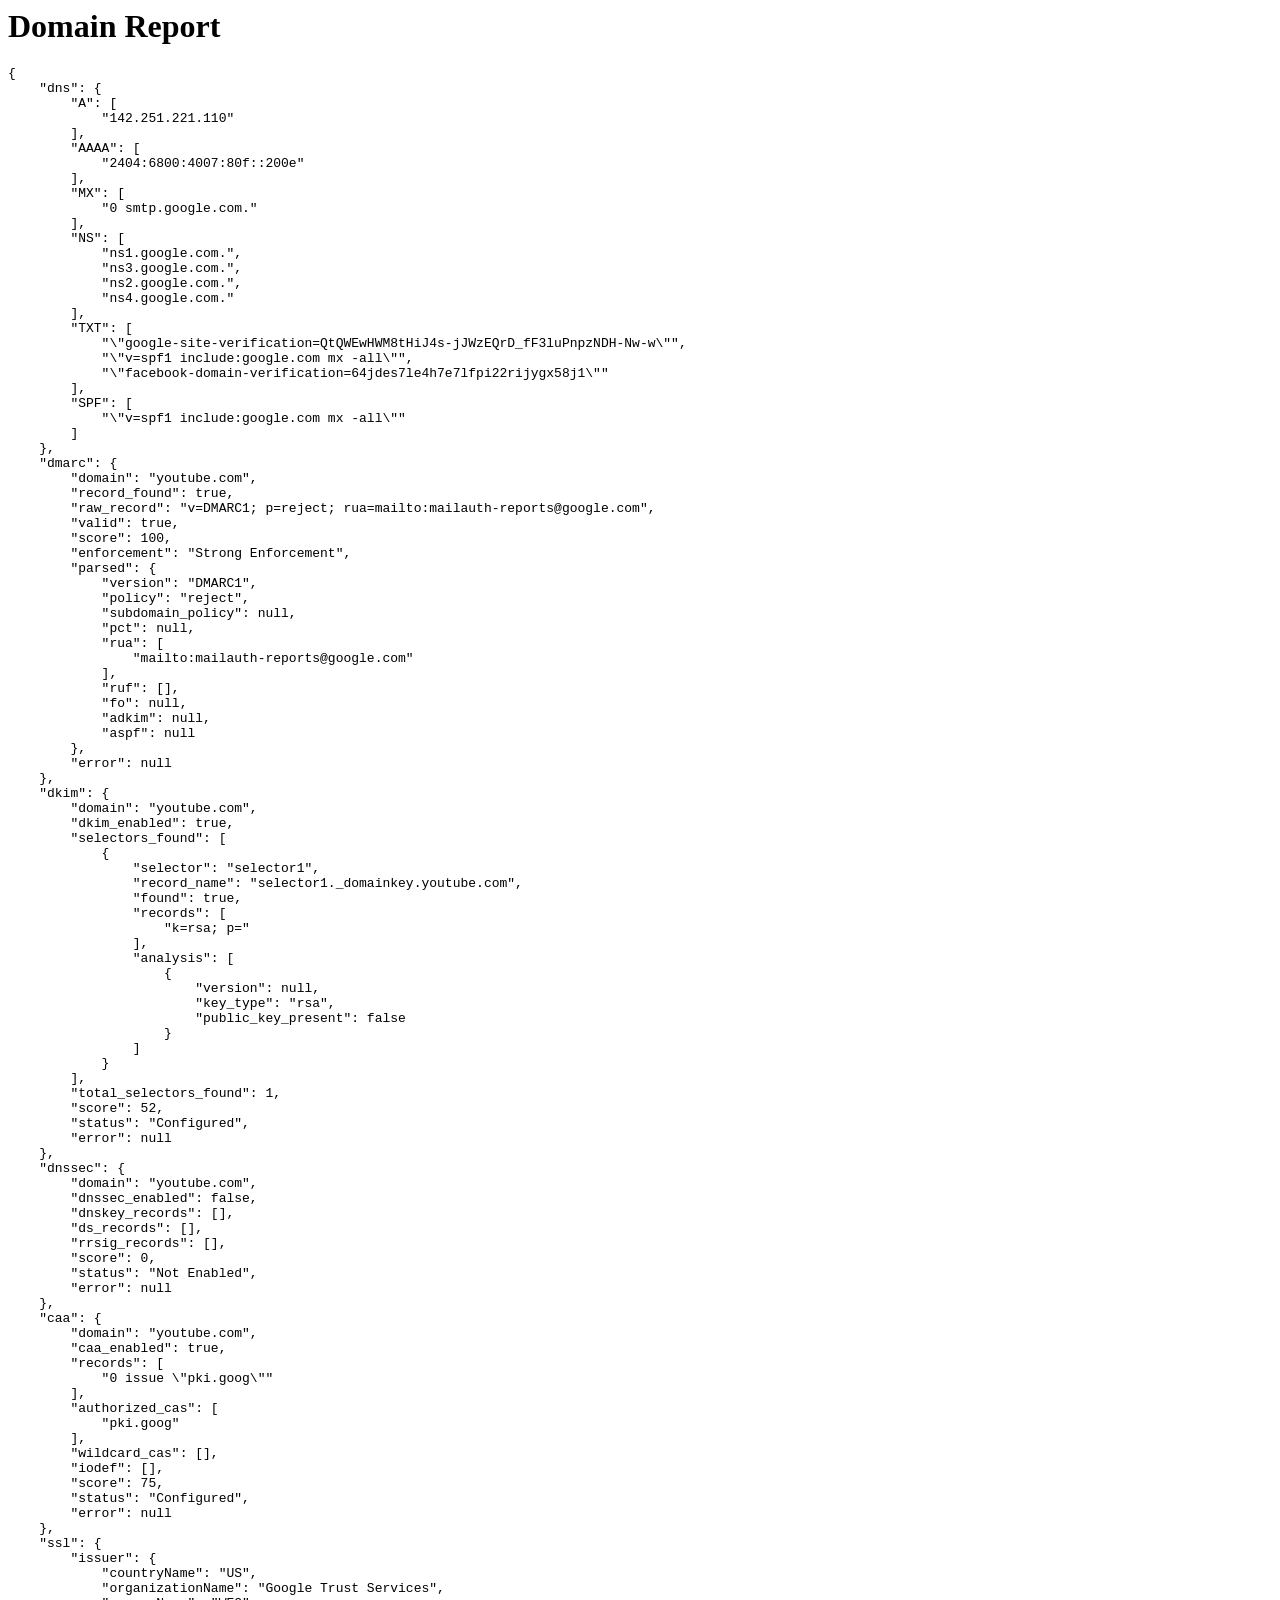
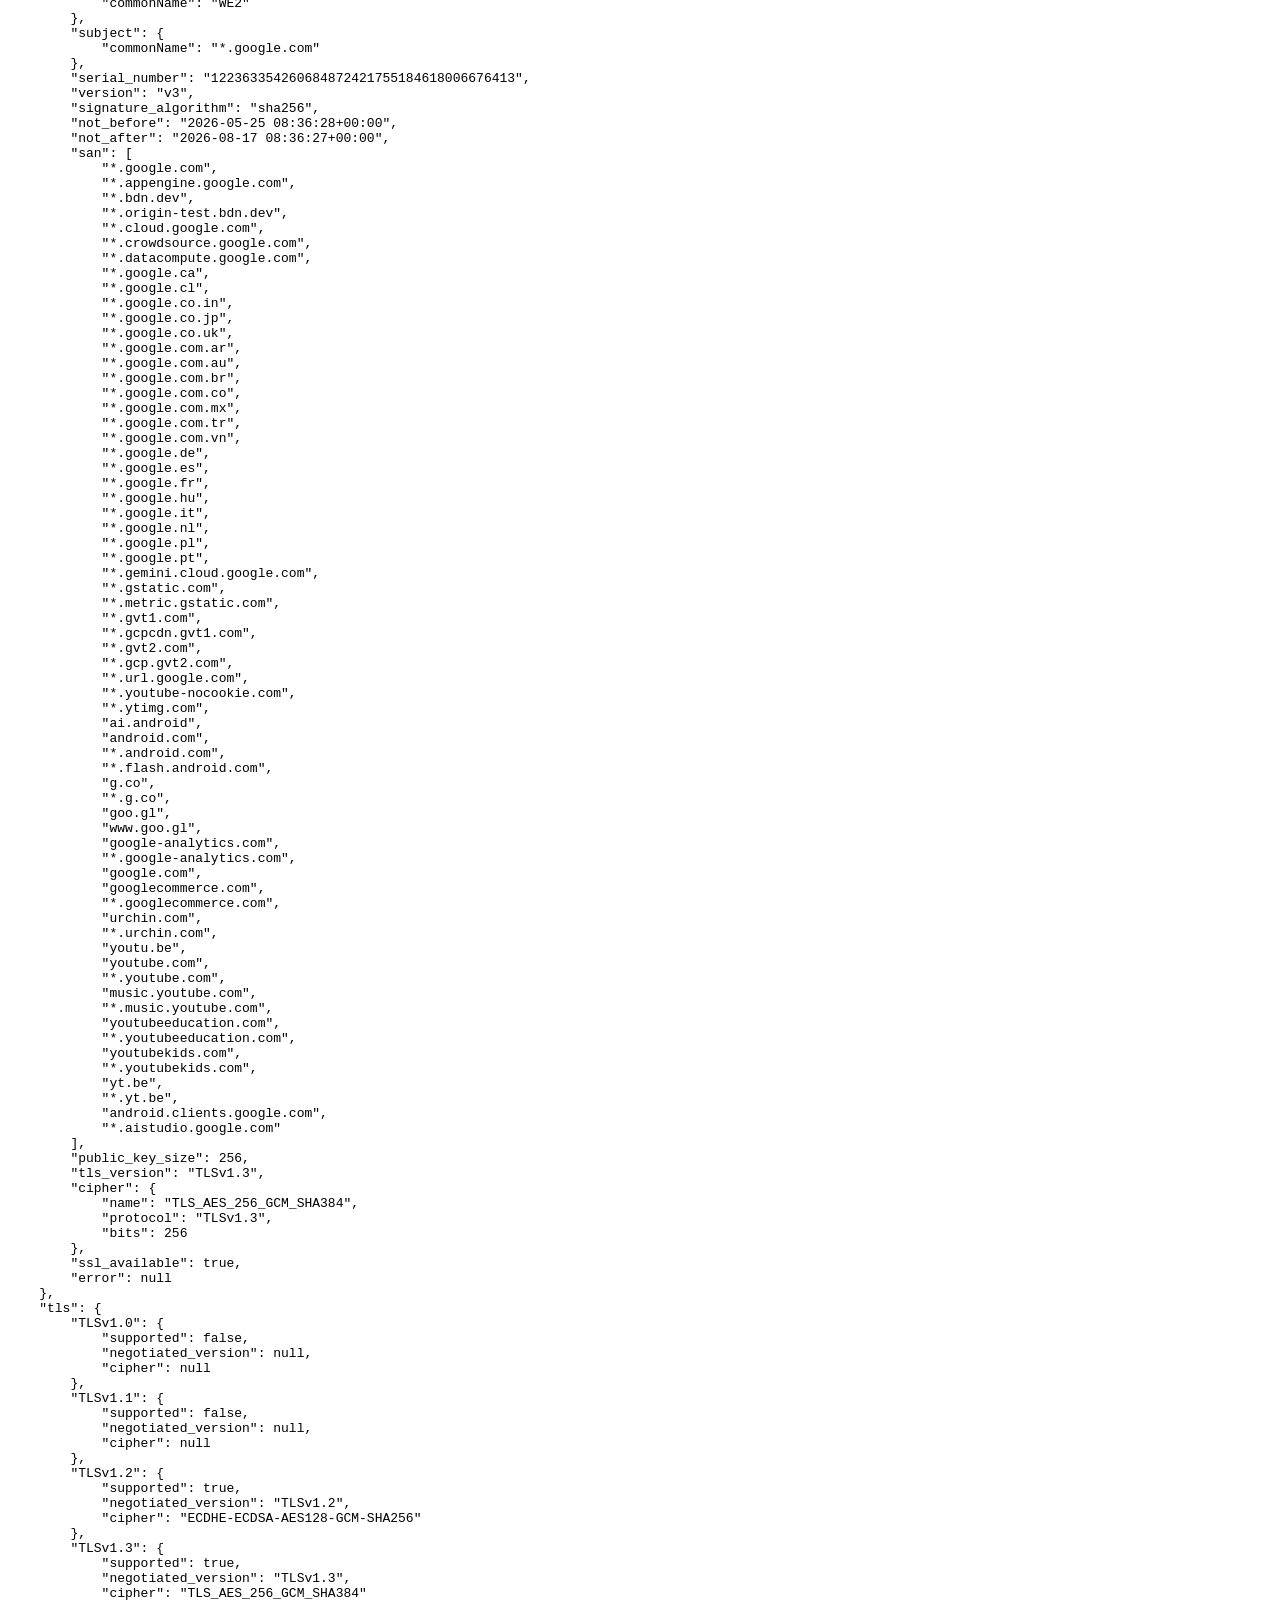
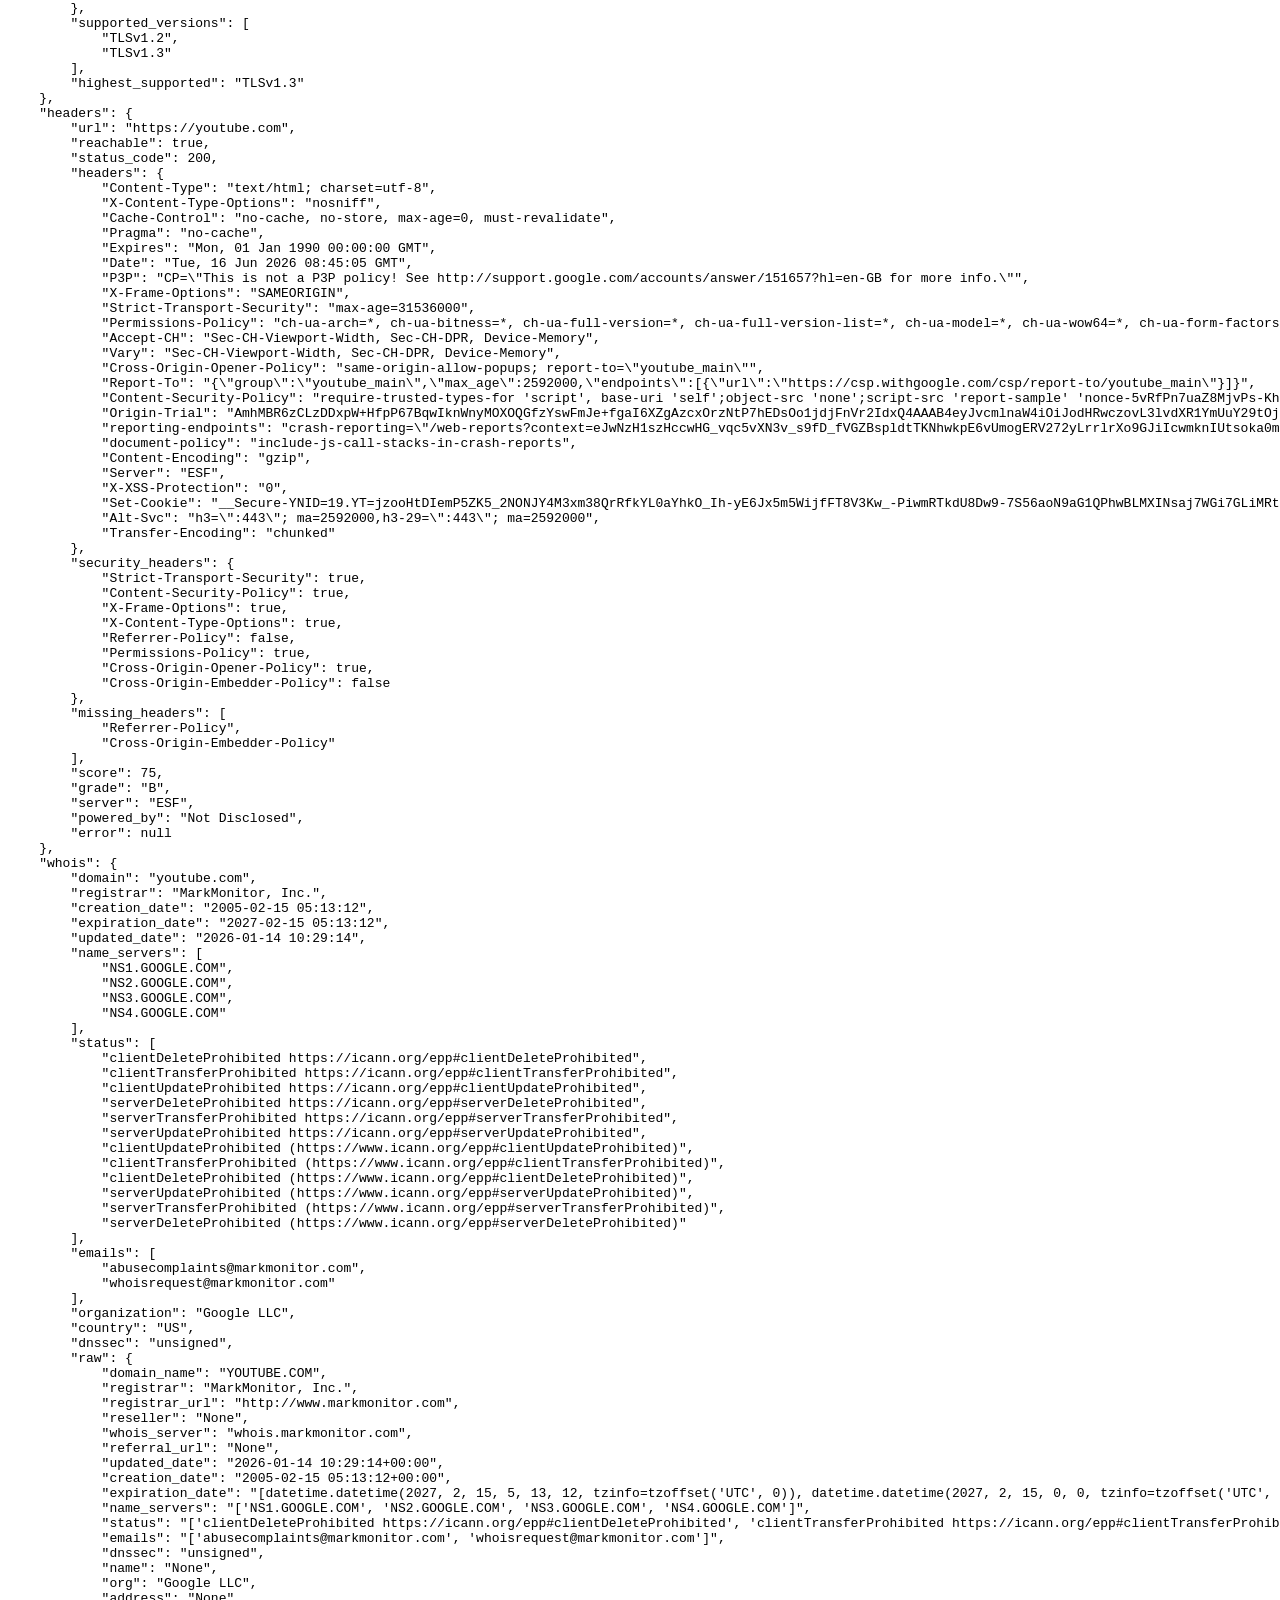
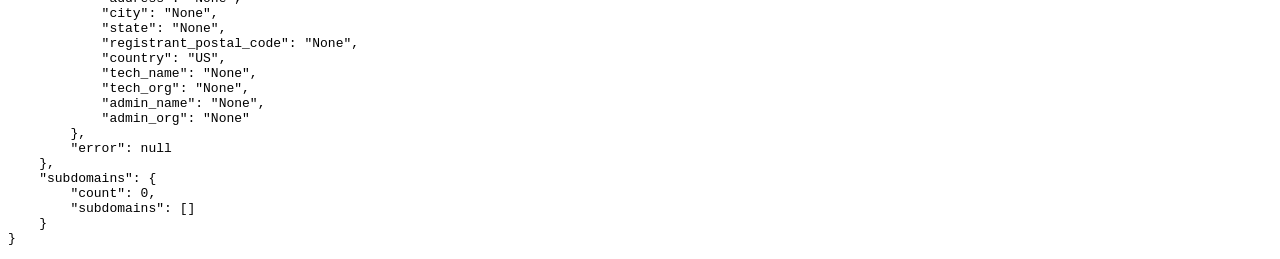
<file: reports/html/youtube.com.html>
<html>
<head>
<title>youtube.com</title>
</head>

<body>

<h1>Domain Report</h1>

<pre>
{
    "dns": {
        "A": [
            "142.251.221.110"
        ],
        "AAAA": [
            "2404:6800:4007:80f::200e"
        ],
        "MX": [
            "0 smtp.google.com."
        ],
        "NS": [
            "ns1.google.com.",
            "ns3.google.com.",
            "ns2.google.com.",
            "ns4.google.com."
        ],
        "TXT": [
            "\"google-site-verification=QtQWEwHWM8tHiJ4s-jJWzEQrD_fF3luPnpzNDH-Nw-w\"",
            "\"v=spf1 include:google.com mx -all\"",
            "\"facebook-domain-verification=64jdes7le4h7e7lfpi22rijygx58j1\""
        ],
        "SPF": [
            "\"v=spf1 include:google.com mx -all\""
        ]
    },
    "dmarc": {
        "domain": "youtube.com",
        "record_found": true,
        "raw_record": "v=DMARC1; p=reject; rua=mailto:mailauth-reports@google.com",
        "valid": true,
        "score": 100,
        "enforcement": "Strong Enforcement",
        "parsed": {
            "version": "DMARC1",
            "policy": "reject",
            "subdomain_policy": null,
            "pct": null,
            "rua": [
                "mailto:mailauth-reports@google.com"
            ],
            "ruf": [],
            "fo": null,
            "adkim": null,
            "aspf": null
        },
        "error": null
    },
    "dkim": {
        "domain": "youtube.com",
        "dkim_enabled": true,
        "selectors_found": [
            {
                "selector": "selector1",
                "record_name": "selector1._domainkey.youtube.com",
                "found": true,
                "records": [
                    "k=rsa; p="
                ],
                "analysis": [
                    {
                        "version": null,
                        "key_type": "rsa",
                        "public_key_present": false
                    }
                ]
            }
        ],
        "total_selectors_found": 1,
        "score": 52,
        "status": "Configured",
        "error": null
    },
    "dnssec": {
        "domain": "youtube.com",
        "dnssec_enabled": false,
        "dnskey_records": [],
        "ds_records": [],
        "rrsig_records": [],
        "score": 0,
        "status": "Not Enabled",
        "error": null
    },
    "caa": {
        "domain": "youtube.com",
        "caa_enabled": true,
        "records": [
            "0 issue \"pki.goog\""
        ],
        "authorized_cas": [
            "pki.goog"
        ],
        "wildcard_cas": [],
        "iodef": [],
        "score": 75,
        "status": "Configured",
        "error": null
    },
    "ssl": {
        "issuer": {
            "countryName": "US",
            "organizationName": "Google Trust Services",
            "commonName": "WE2"
        },
        "subject": {
            "commonName": "*.google.com"
        },
        "serial_number": "122363354260684872421755184618006676413",
        "version": "v3",
        "signature_algorithm": "sha256",
        "not_before": "2026-05-25 08:36:28+00:00",
        "not_after": "2026-08-17 08:36:27+00:00",
        "san": [
            "*.google.com",
            "*.appengine.google.com",
            "*.bdn.dev",
            "*.origin-test.bdn.dev",
            "*.cloud.google.com",
            "*.crowdsource.google.com",
            "*.datacompute.google.com",
            "*.google.ca",
            "*.google.cl",
            "*.google.co.in",
            "*.google.co.jp",
            "*.google.co.uk",
            "*.google.com.ar",
            "*.google.com.au",
            "*.google.com.br",
            "*.google.com.co",
            "*.google.com.mx",
            "*.google.com.tr",
            "*.google.com.vn",
            "*.google.de",
            "*.google.es",
            "*.google.fr",
            "*.google.hu",
            "*.google.it",
            "*.google.nl",
            "*.google.pl",
            "*.google.pt",
            "*.gemini.cloud.google.com",
            "*.gstatic.com",
            "*.metric.gstatic.com",
            "*.gvt1.com",
            "*.gcpcdn.gvt1.com",
            "*.gvt2.com",
            "*.gcp.gvt2.com",
            "*.url.google.com",
            "*.youtube-nocookie.com",
            "*.ytimg.com",
            "ai.android",
            "android.com",
            "*.android.com",
            "*.flash.android.com",
            "g.co",
            "*.g.co",
            "goo.gl",
            "www.goo.gl",
            "google-analytics.com",
            "*.google-analytics.com",
            "google.com",
            "googlecommerce.com",
            "*.googlecommerce.com",
            "urchin.com",
            "*.urchin.com",
            "youtu.be",
            "youtube.com",
            "*.youtube.com",
            "music.youtube.com",
            "*.music.youtube.com",
            "youtubeeducation.com",
            "*.youtubeeducation.com",
            "youtubekids.com",
            "*.youtubekids.com",
            "yt.be",
            "*.yt.be",
            "android.clients.google.com",
            "*.aistudio.google.com"
        ],
        "public_key_size": 256,
        "tls_version": "TLSv1.3",
        "cipher": {
            "name": "TLS_AES_256_GCM_SHA384",
            "protocol": "TLSv1.3",
            "bits": 256
        },
        "ssl_available": true,
        "error": null
    },
    "tls": {
        "TLSv1.0": {
            "supported": false,
            "negotiated_version": null,
            "cipher": null
        },
        "TLSv1.1": {
            "supported": false,
            "negotiated_version": null,
            "cipher": null
        },
        "TLSv1.2": {
            "supported": true,
            "negotiated_version": "TLSv1.2",
            "cipher": "ECDHE-ECDSA-AES128-GCM-SHA256"
        },
        "TLSv1.3": {
            "supported": true,
            "negotiated_version": "TLSv1.3",
            "cipher": "TLS_AES_256_GCM_SHA384"
        },
        "supported_versions": [
            "TLSv1.2",
            "TLSv1.3"
        ],
        "highest_supported": "TLSv1.3"
    },
    "headers": {
        "url": "https://youtube.com",
        "reachable": true,
        "status_code": 200,
        "headers": {
            "Content-Type": "text/html; charset=utf-8",
            "X-Content-Type-Options": "nosniff",
            "Cache-Control": "no-cache, no-store, max-age=0, must-revalidate",
            "Pragma": "no-cache",
            "Expires": "Mon, 01 Jan 1990 00:00:00 GMT",
            "Date": "Tue, 16 Jun 2026 08:45:05 GMT",
            "P3P": "CP=\"This is not a P3P policy! See http://support.google.com/accounts/answer/151657?hl=en-GB for more info.\"",
            "X-Frame-Options": "SAMEORIGIN",
            "Strict-Transport-Security": "max-age=31536000",
            "Permissions-Policy": "ch-ua-arch=*, ch-ua-bitness=*, ch-ua-full-version=*, ch-ua-full-version-list=*, ch-ua-model=*, ch-ua-wow64=*, ch-ua-form-factors=*, ch-ua-platform=*, ch-ua-platform-version=*",
            "Accept-CH": "Sec-CH-Viewport-Width, Sec-CH-DPR, Device-Memory",
            "Vary": "Sec-CH-Viewport-Width, Sec-CH-DPR, Device-Memory",
            "Cross-Origin-Opener-Policy": "same-origin-allow-popups; report-to=\"youtube_main\"",
            "Report-To": "{\"group\":\"youtube_main\",\"max_age\":2592000,\"endpoints\":[{\"url\":\"https://csp.withgoogle.com/csp/report-to/youtube_main\"}]}",
            "Content-Security-Policy": "require-trusted-types-for 'script', base-uri 'self';object-src 'none';script-src 'report-sample' 'nonce-5vRfPn7uaZ8MjvPs-KhkxA' 'unsafe-inline' 'strict-dynamic' https: http: 'unsafe-eval';report-uri https://csp.withgoogle.com/csp/youtube_main/strict",
            "Origin-Trial": "[base64], AiDEBptUfVeO93q48VdVMe/[base64]",
            "reporting-endpoints": "crash-reporting=\"/web-reports?context=[base64]\"",
            "document-policy": "include-js-call-stacks-in-crash-reports",
            "Content-Encoding": "gzip",
            "Server": "ESF",
            "X-XSS-Protection": "0",
            "Set-Cookie": "__Secure-YNID=19.YT=[base64]; expires=Sun, 13-Dec-2026 08:45:04 GMT; path=/; domain=.youtube.com; Secure; HttpOnly; SameSite=none, GPS=1; Domain=.youtube.com; Expires=Tue, 16-Jun-2026 09:15:05 GMT; Path=/; Secure; HttpOnly, YSC=KVzXqzJHF_U; Domain=.youtube.com; Path=/; Secure; HttpOnly; SameSite=none, __Secure-YEC=; Domain=.youtube.com; Expires=Wed, 20-Sep-2023 08:45:05 GMT; Path=/; Secure; HttpOnly; SameSite=lax, VISITOR_INFO1_LIVE=w5hAB-JjVPQ; Domain=.youtube.com; Expires=Sun, 13-Dec-2026 08:45:05 GMT; Path=/; Secure; HttpOnly; SameSite=none, VISITOR_PRIVACY_METADATA=CgJJThIEGgAgIg%3D%3D; Domain=.youtube.com; Expires=Sun, 13-Dec-2026 08:45:05 GMT; Path=/; Secure; HttpOnly; SameSite=none, __Secure-ROLLOUT_TOKEN=CN61_sj33oeLJRD59ZKtr4uVAxj59ZKtr4uVAw%3D%3D; Domain=youtube.com; Expires=Sun, 13-Dec-2026 08:45:05 GMT; Path=/; Secure; HttpOnly; SameSite=none; Partitioned",
            "Alt-Svc": "h3=\":443\"; ma=2592000,h3-29=\":443\"; ma=2592000",
            "Transfer-Encoding": "chunked"
        },
        "security_headers": {
            "Strict-Transport-Security": true,
            "Content-Security-Policy": true,
            "X-Frame-Options": true,
            "X-Content-Type-Options": true,
            "Referrer-Policy": false,
            "Permissions-Policy": true,
            "Cross-Origin-Opener-Policy": true,
            "Cross-Origin-Embedder-Policy": false
        },
        "missing_headers": [
            "Referrer-Policy",
            "Cross-Origin-Embedder-Policy"
        ],
        "score": 75,
        "grade": "B",
        "server": "ESF",
        "powered_by": "Not Disclosed",
        "error": null
    },
    "whois": {
        "domain": "youtube.com",
        "registrar": "MarkMonitor, Inc.",
        "creation_date": "2005-02-15 05:13:12",
        "expiration_date": "2027-02-15 05:13:12",
        "updated_date": "2026-01-14 10:29:14",
        "name_servers": [
            "NS1.GOOGLE.COM",
            "NS2.GOOGLE.COM",
            "NS3.GOOGLE.COM",
            "NS4.GOOGLE.COM"
        ],
        "status": [
            "clientDeleteProhibited https://icann.org/epp#clientDeleteProhibited",
            "clientTransferProhibited https://icann.org/epp#clientTransferProhibited",
            "clientUpdateProhibited https://icann.org/epp#clientUpdateProhibited",
            "serverDeleteProhibited https://icann.org/epp#serverDeleteProhibited",
            "serverTransferProhibited https://icann.org/epp#serverTransferProhibited",
            "serverUpdateProhibited https://icann.org/epp#serverUpdateProhibited",
            "clientUpdateProhibited (https://www.icann.org/epp#clientUpdateProhibited)",
            "clientTransferProhibited (https://www.icann.org/epp#clientTransferProhibited)",
            "clientDeleteProhibited (https://www.icann.org/epp#clientDeleteProhibited)",
            "serverUpdateProhibited (https://www.icann.org/epp#serverUpdateProhibited)",
            "serverTransferProhibited (https://www.icann.org/epp#serverTransferProhibited)",
            "serverDeleteProhibited (https://www.icann.org/epp#serverDeleteProhibited)"
        ],
        "emails": [
            "abusecomplaints@markmonitor.com",
            "whoisrequest@markmonitor.com"
        ],
        "organization": "Google LLC",
        "country": "US",
        "dnssec": "unsigned",
        "raw": {
            "domain_name": "YOUTUBE.COM",
            "registrar": "MarkMonitor, Inc.",
            "registrar_url": "http://www.markmonitor.com",
            "reseller": "None",
            "whois_server": "whois.markmonitor.com",
            "referral_url": "None",
            "updated_date": "2026-01-14 10:29:14+00:00",
            "creation_date": "2005-02-15 05:13:12+00:00",
            "expiration_date": "[datetime.datetime(2027, 2, 15, 5, 13, 12, tzinfo=tzoffset('UTC', 0)), datetime.datetime(2027, 2, 15, 0, 0, tzinfo=tzoffset('UTC', 0))]",
            "name_servers": "['NS1.GOOGLE.COM', 'NS2.GOOGLE.COM', 'NS3.GOOGLE.COM', 'NS4.GOOGLE.COM']",
            "status": "['clientDeleteProhibited https://icann.org/epp#clientDeleteProhibited', 'clientTransferProhibited https://icann.org/epp#clientTransferProhibited', 'clientUpdateProhibited https://icann.org/epp#clientUpdateProhibited', 'serverDeleteProhibited https://icann.org/epp#serverDeleteProhibited', 'serverTransferProhibited https://icann.org/epp#serverTransferProhibited', 'serverUpdateProhibited https://icann.org/epp#serverUpdateProhibited', 'clientUpdateProhibited (https://www.icann.org/epp#clientUpdateProhibited)', 'clientTransferProhibited (https://www.icann.org/epp#clientTransferProhibited)', 'clientDeleteProhibited (https://www.icann.org/epp#clientDeleteProhibited)', 'serverUpdateProhibited (https://www.icann.org/epp#serverUpdateProhibited)', 'serverTransferProhibited (https://www.icann.org/epp#serverTransferProhibited)', 'serverDeleteProhibited (https://www.icann.org/epp#serverDeleteProhibited)']",
            "emails": "['abusecomplaints@markmonitor.com', 'whoisrequest@markmonitor.com']",
            "dnssec": "unsigned",
            "name": "None",
            "org": "Google LLC",
            "address": "None",
            "city": "None",
            "state": "None",
            "registrant_postal_code": "None",
            "country": "US",
            "tech_name": "None",
            "tech_org": "None",
            "admin_name": "None",
            "admin_org": "None"
        },
        "error": null
    },
    "subdomains": {
        "count": 0,
        "subdomains": []
    }
}
</pre>

</body>
</html>
</file>
